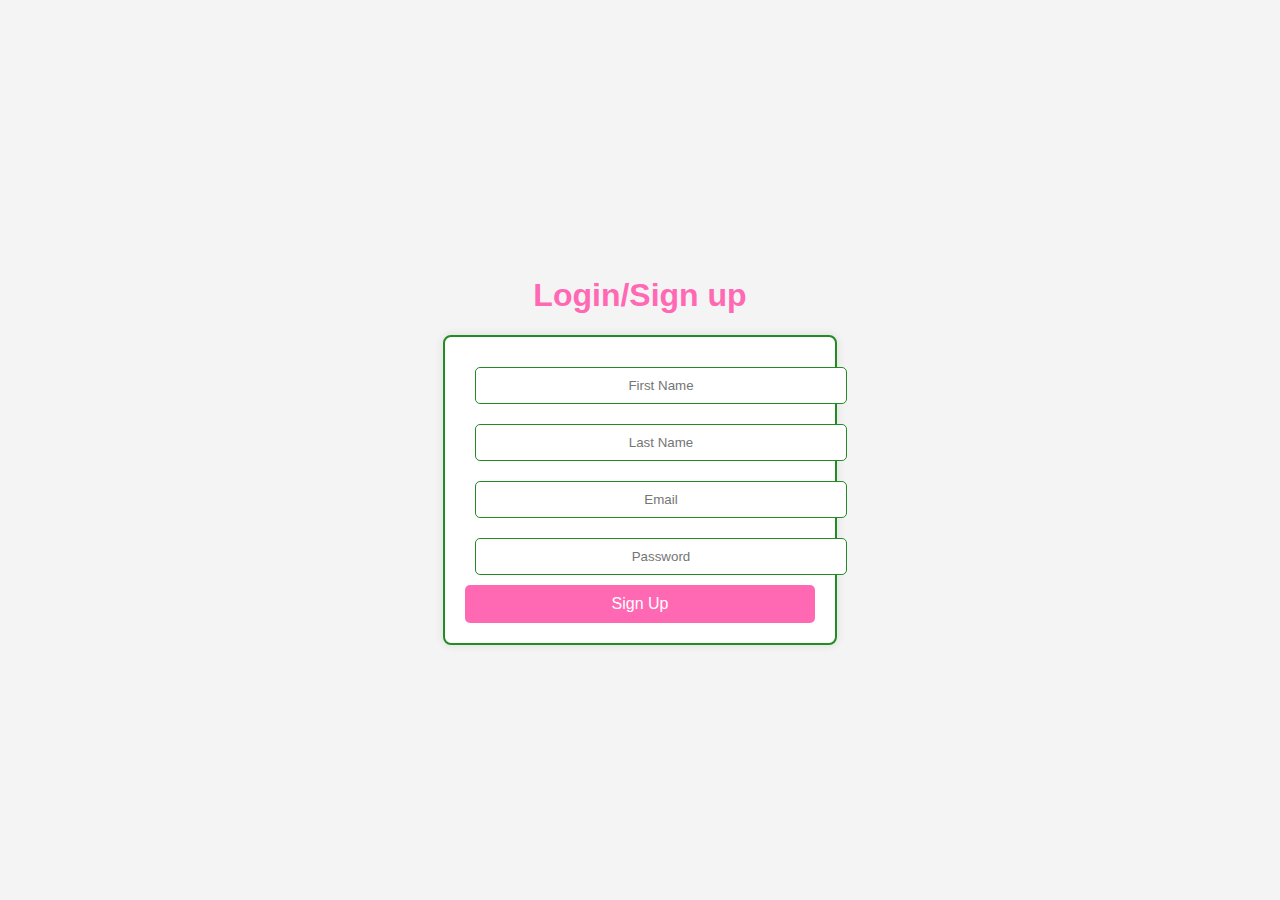
<file: login.html>
<!DOCTYPE html>
<html lang="en">
  <head>
    <meta charset="UTF-8" />
    <meta name="viewport" content="width=device-width, initial-scale=1.0" />
    <link rel="stylesheet" href="login.css" />
    <title>Login</title>
  </head>
  <body>
    <h1>Login/Sign up</h1>
    <div class="login">
      <form name="myForm" action="index.html">
        <input type="text" name="FName" placeholder="First Name" /> <br />
        <input type="text" name="LName" placeholder="Last Name" /> <br />
        <input type="email" name="email" placeholder="Email" /> <br />
        <input type="password" name="password" placeholder="Password" /> <br />
        <input type="submit" value="Sign Up" />
      </form>
    </div>
  </body>
</html>
<script>
  document.querySelector("form").addEventListener("submit", function (event) {
    if (!Validate()) {
      event.preventDefault();
    } else {
      alert("Form submitted");
    }
  });

  function Validate() {
    var form = document.forms["myForm"];
    var FName = form["FName"].value.trim();
    var LName = form["LName"].value.trim();
    var email = form["email"].value.trim();
    var password = form["password"].value.trim();

    if (FName === "" || LName === "" || email === "" || password === "") {
      alert("All fields must be filled out");
      return false;
    }

    var atpos = email.indexOf("@");
    var dotpos = email.lastIndexOf(".");

    if (atpos < 1 || dotpos < atpos + 2 || dotpos + 2 >= email.length) {
      alert("Not a valid e-mail address");
      return false;
    }

    if (password.length < 8) {
      alert("Password must be at least 8 characters long");
      return false;
    }

    return true;
  }
</script>
</file>
<file: login.css>
body {
    font-family: Arial, sans-serif;
    display: flex;
    justify-content: center;
    align-items: center;
    height: 100vh;
    background-color: #f4f4f4;
    margin: 0;
    flex-direction: column;
}

h1 {
    text-align: center;
    color: #ff69b4;
}

.login {
    background: white;
    padding: 20px;
    border-radius: 8px;
    box-shadow: 0 0 10px rgba(0, 0, 0, 0.1);
    width: 350px;
    text-align: center;
    border: 2px solid #228B22;
}

input[type="text"],
input[type="email"],
input[type="password"] {
    width: 100%;
    padding: 10px;
    margin: 10px;
    border: 1px solid #228B22;
    border-radius: 5px;
    text-align: center;
}

input[type="submit"] {
    width: 100%;
    padding: 10px;
    background: #ff69b4;
    color: white;
    border: none;
    border-radius: 5px;
    cursor: pointer;
    font-size: 16px;
}

input[type="submit"]:hover {
    background: #d14789;
}
</file>
